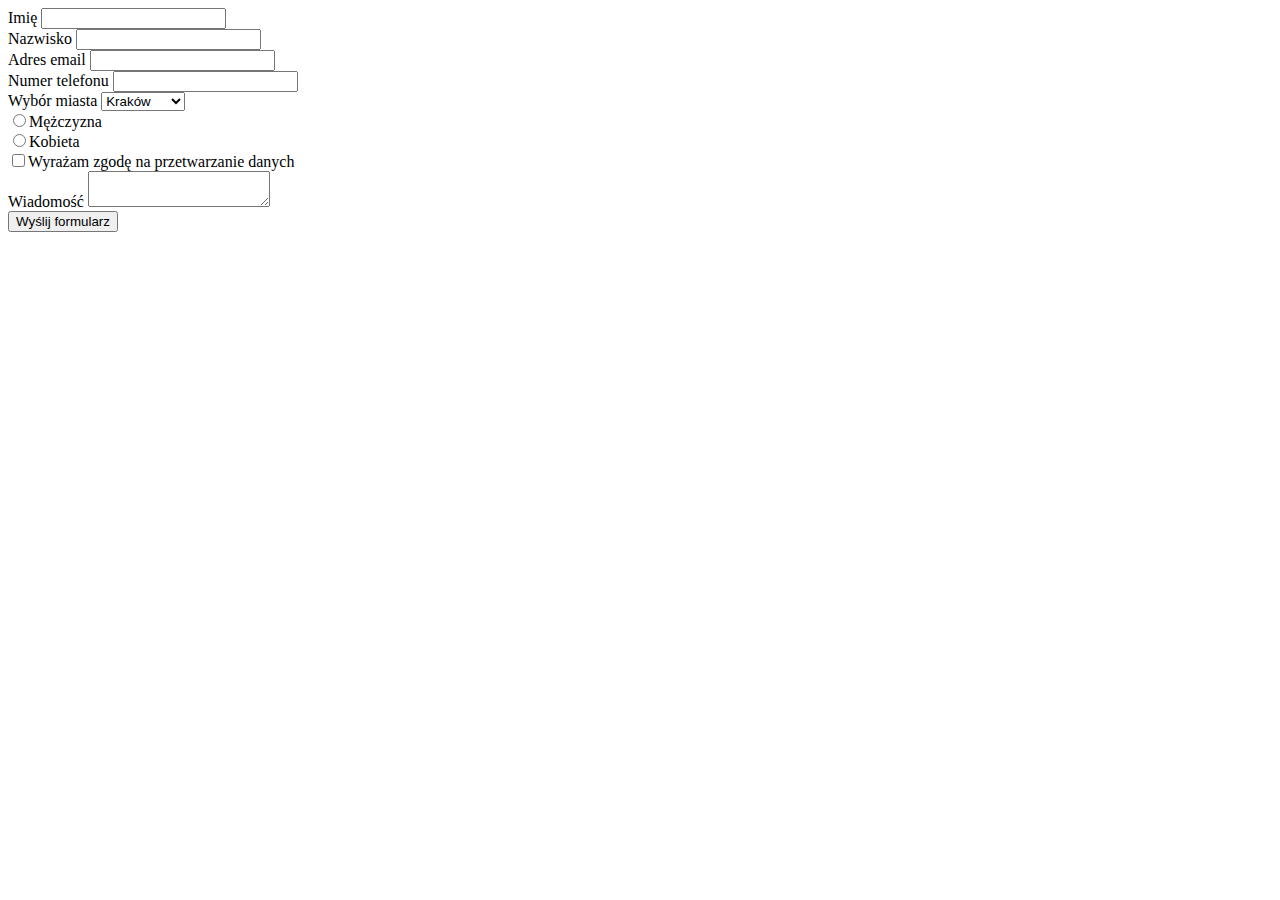
<file: 1-formularz-html5/index.html>
<!DOCTYPE html>
<html lang="en">

<head>
    <meta charset="UTF-8">
    <meta name="viewport" content="width=device-width, initial-scale=1.0">
    <title>Document</title>
</head>

<body>

    <form action="https://formspree.io/f/moqgljol" method="post">
        
        <label for="firstname">Imię</label>
        <input type="text" name="firstname" id="firstname"> <br>
        <label for="lastname">Nazwisko</label>
        <input type="text" name="lastname" id="lastname"> <br>
        <label for="email">Adres email</label>
        <input type="email" name="email" id="email"> <br>
        <label for="phonenumber">Numer telefonu</label>
        <input type="number" name="phonenumber" id="phonenumber"> <br>

        <label for="city">Wybór miasta</label>
        <select name="city" id="city">
            <option value="Kraków">Kraków</option>
            <option value="Warszawa">Warszawa</option>
            <option value="Gdańsk">Gdańsk</option>
        </select> <br>

        <label><input type="radio" name="gender">Mężczyzna</label> <br>
        <label><input type="radio" name="gender">Kobieta</label> <br>

        <label><input type="checkbox" name="agreement">Wyrażam zgodę na przetwarzanie danych</label> <br>

        <label for="message">Wiadomość</label>
        <textarea name="message" id="message"></textarea> <br>

        <input type="submit" value="Wyślij formularz">

    </form>

</body>

</html>
</file>
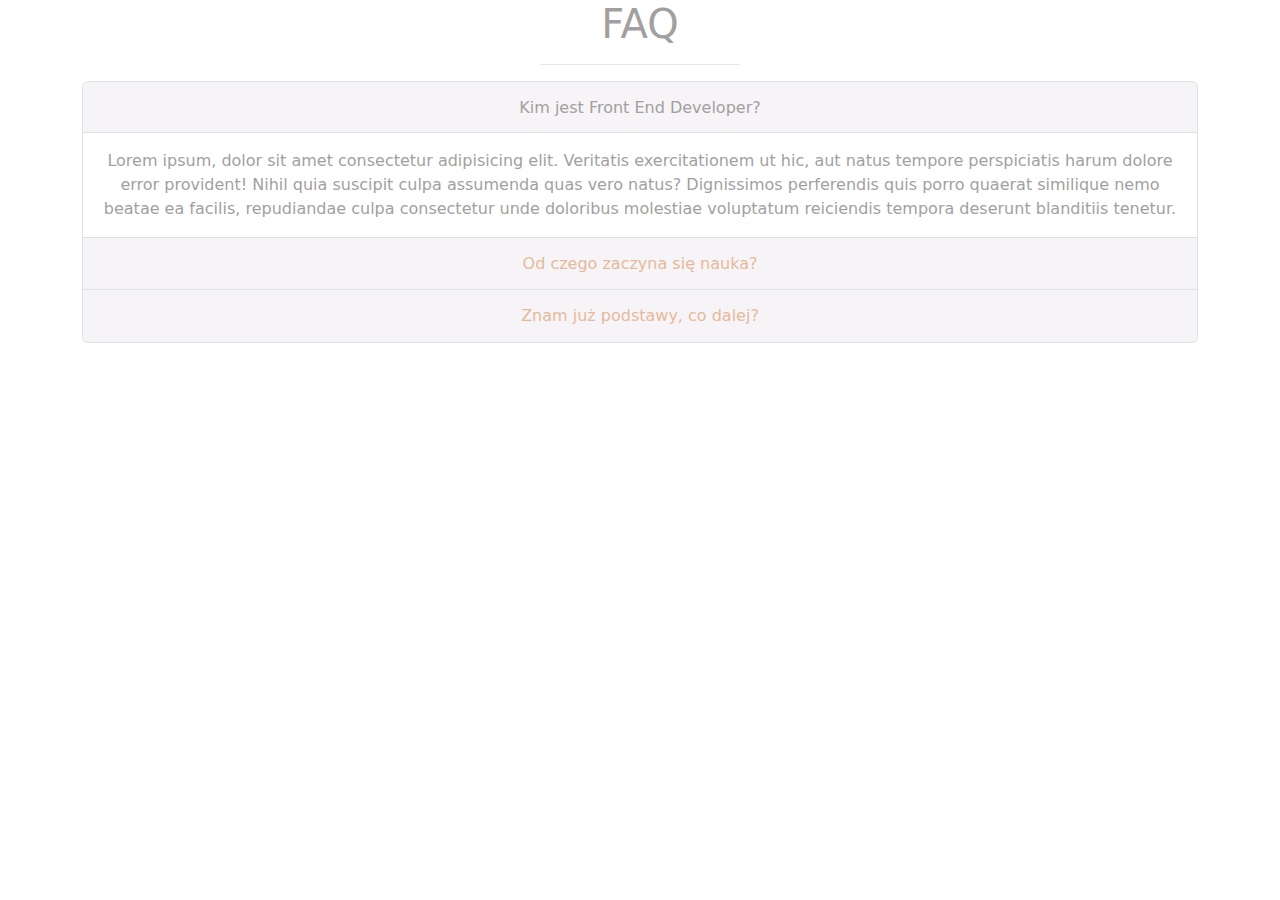
<file: 4-bootstrap-2-faq-bootstrap/index.html>
<!doctype html>
<html lang="en">

<head>
    <meta charset="utf-8">
    <meta name="viewport" content="width=device-width, initial-scale=1">
    <title>Bootstrap faq</title>
    <link href="https://cdn.jsdelivr.net/npm/bootstrap@5.3.3/dist/css/bootstrap.min.css" rel="stylesheet"
        integrity="sha384-QWTKZyjpPEjISv5WaRU9OFeRpok6YctnYmDr5pNlyT2bRjXh0JMhjY6hW+ALEwIH" crossorigin="anonymous">

    <!-- Custom Styles -->
    <link rel="stylesheet" href="css/style.css">

</head>

<body>
    <div class="container">
        <h1 class="title">FAQ</h1>
        <hr class="custom-hr mx-auto">

        <div class="accordion accordion-custom text-center" id="accordionExample">
            <div class="accordion-item">
                <h2 class="accordion-header change-color">
                    <button class="accordion-button button-style d-block text-center" type="button" data-bs-toggle="collapse"
                        data-bs-target="#collapseOne" aria-expanded="true" aria-controls="collapseOne">
                        Kim jest Front End Developer?
                    </button>
                </h2>
                <div id="collapseOne" class="accordion-collapse collapse show" data-bs-parent="#accordionExample">
                    <div class="accordion-body">
                        Lorem ipsum, dolor sit amet consectetur adipisicing elit. Veritatis exercitationem ut hic, aut
                        natus tempore perspiciatis harum dolore error provident! Nihil quia suscipit culpa assumenda
                        quas vero natus? Dignissimos perferendis quis porro quaerat similique nemo beatae ea facilis,
                        repudiandae culpa consectetur unde doloribus molestiae voluptatum reiciendis tempora deserunt
                        blanditiis tenetur.
                    </div>
                </div>
            </div>
            <div class="accordion-item">
                <h2 class="accordion-header change-color">
                    <button class="accordion-button collapsed button-style d-block text-center" type="button" data-bs-toggle="collapse"
                        data-bs-target="#collapseTwo" aria-expanded="false" aria-controls="collapseTwo">
                        Od czego zaczyna się nauka?
                    </button>
                </h2>
                <div id="collapseTwo" class="accordion-collapse collapse" data-bs-parent="#accordionExample">
                    <div class="accordion-body">
                        Lorem, ipsum dolor sit amet consectetur adipisicing elit. Ipsum libero impedit voluptate ipsam
                        quod. Impedit mollitia praesentium vel sunt, consequuntur error maiores neque laudantium sequi
                        dicta blanditiis voluptate accusantium quas culpa quaerat! Ea iure minima ullam veniam quo
                        voluptas ad eligendi odio, facilis magnam iste nulla, harum itaque laboriosam quasi ipsam saepe
                        repudiandae exercitationem distinctio totam consectetur doloribus inventore accusamus? Quisquam
                        ullam rem dolorem quia illum neque repudiandae delectus cumque, iusto dolores! Quod ea vel iure
                        fuga neque explicabo reprehenderit!
                    </div>
                </div>
            </div>
            <div class="accordion-item">
                <h2 class="accordion-header change-color">
                    <button class="accordion-button collapsed button-style d-block text-center" type="button" data-bs-toggle="collapse"
                        data-bs-target="#collapseThree" aria-expanded="false" aria-controls="collapseThree">
                        Znam już podstawy, co dalej?
                    </button>
                </h2>
                <div id="collapseThree" class="accordion-collapse collapse" data-bs-parent="#accordionExample">
                    <div class="accordion-body">
                        Lorem ipsum, dolor sit amet consectetur adipisicing elit. Veritatis exercitationem ut hic, aut
                        natus tempore perspiciatis harum dolore error provident! Nihil quia suscipit culpa assumenda
                        quas vero natus? Dignissimos perferendis quis porro quaerat similique nemo beatae ea facilis,
                        repudiandae culpa consectetur unde doloribus molestiae voluptatum reiciendis tempora deserunt
                        blanditiis tenetur.
                    </div>
                </div>
            </div>
        </div>
    </div>




    <script src="https://cdn.jsdelivr.net/npm/bootstrap@5.3.3/dist/js/bootstrap.bundle.min.js"
        integrity="sha384-YvpcrYf0tY3lHB60NNkmXc5s9fDVZLESaAA55NDzOxhy9GkcIdslK1eN7N6jIeHz"
        crossorigin="anonymous"></script>
</body>

</html>
</file>
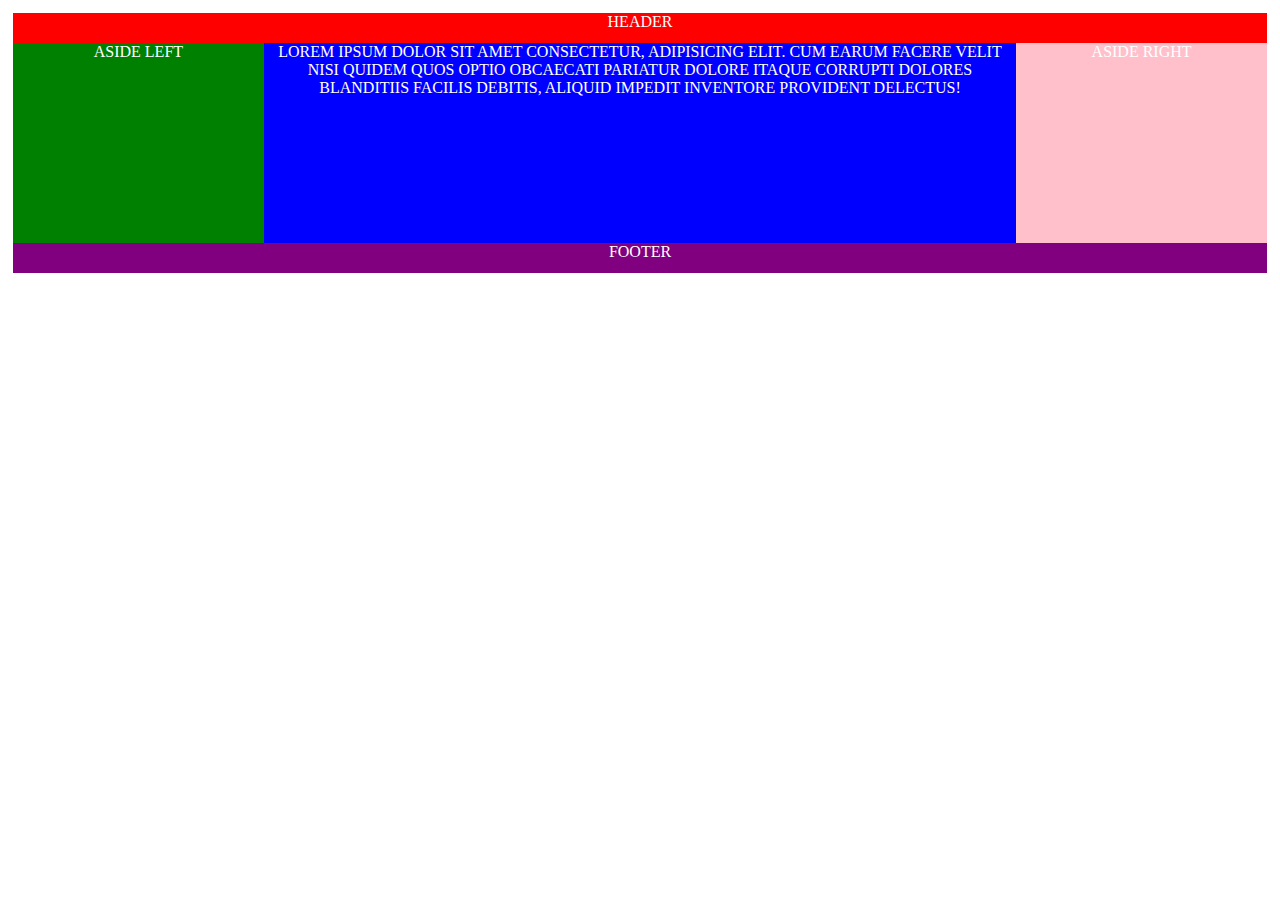
<file: 3-css-7/7-layout-flex-box/index.html>
<!DOCTYPE html>
<html lang="en">

<head>
    <meta charset="UTF-8">
    <meta name="viewport" content="width=device-width, initial-scale=1.0">
    <title>Document</title>

    <link rel="stylesheet" href="css/style.css">
</head>

<body>

    <container>
        <header>Header</header>
        <aside class="left">aside left</aside>
        <article>Lorem ipsum dolor sit amet consectetur, adipisicing elit. Cum earum facere velit nisi quidem quos optio
            obcaecati
            pariatur dolore itaque corrupti dolores blanditiis facilis debitis, aliquid impedit inventore provident
            delectus!</article>
        <aside class="right">aside right</aside>
        <footer>Footer</footer>
    </container>

</body>

</html>
</file>
<file: 4-bootstrap-2-faq-bootstrap/css/style.css>
.custom-hr {
    color: #A29FA0;
    width: 200px;
    justify-content: center;
}

h1.title {
    color: #A29FA0;
    text-align: center;
}

.button-style {
    background-color: #F6F4F6;
    border: none;
}

.button-style:focus {
    outline: none !important;
    box-shadow: none !important;
}

.button-style::after {
    background-image: none;
}

.button-style:not(.collapsed)::after {
    background-image: none;
    color: #A29FA0;
}

.accordion-custom {
    --bs-accordion-active-bg: #F6F4F6
}

.accordion-custom {
    --bs-accordion-active-color: #A29FA0 
}

.accordion-custom {
    --bs-accordion-color: #A29FA0
}

.accordion-custom {
    --bs-accordion-btn-color: #E6B99B
}

.change-color {
    color: #E6B99B;
    /* transition: 0.3s; */
}

.change-color:hover {
    --bs-accordion-btn-color: #A29FA0;
    text-decoration: underline #A29FA0;
}

/* h2:hover {
    color: #A29FA0;
} */
</file>
<file: 3-css-7/7-layout-flex-box/css/style.css>
* {
    text-transform: uppercase;
    color: white;
    text-align: center;
}

@media (min-width: 992px) {
    container {
        display: flex;
        flex-direction: row;
        flex-wrap: wrap;
        margin: 0;
        padding: 5px;
    }

    header {
        background-color: red;
        flex-basis: 100%;
        height: 30px;
    }

    .left {
        background-color: green;
        flex-basis: 20%;
        height: 200px;
    }

    .right {
        background-color: pink;
        flex-basis: 20%;
        height: 200px;
    }

    article {
        background-color: blue;
        flex-basis: 60%;
        height: 200px;
    }

    footer {
        background-color: purple;
        flex-basis: 100%;
        height: 30px;
    }
}

@media (min-width: 768px) and (max-width: 992px) {
    container {
        display: flex;
        flex-direction: row;
        flex-wrap: wrap;
        margin: 0;
        padding: 5px;
    }

    header {
        background-color: red;
        flex-basis: 100%;
        height: 30px;
    }

    .left {
        background-color: green;
        flex-basis: 100%;
        height: 200px;
        order: 2;
    }

    .right {
        background-color: pink;
        flex-basis: 25%;
        height: 200px;
    }

    article {
        background-color: blue;
        flex-basis: 75%;
        height: 200px;
    }

    footer {
        background-color: purple;
        flex-basis: 100%;
        height: 30px;
        order: 2;
    }
}

@media (max-width: 768px) {
    container {
        display: flex;
        flex-direction: column;
        flex-wrap: wrap;
        margin: 0;
        padding: 5px;
        box-sizing: border-box;
        align-items: stretch;
    }

    header {
        background-color: red;
        flex-basis: auto;
        height: 30px;
    }

    .left {
        background-color: green;
        flex-basis: auto;
        height: 200px;
        order: 1;
    }

    .right {
        background-color: pink;
        flex-basis: auto;
        height: 200px;
        order: 2;
    }

    article {
        background-color: blue;
        flex-basis: auto;
        height: 200px;
    }

    footer {
        background-color: purple;
        flex-basis: auto;
        height: 30px;
        order: 2;
    }
}
</file>
